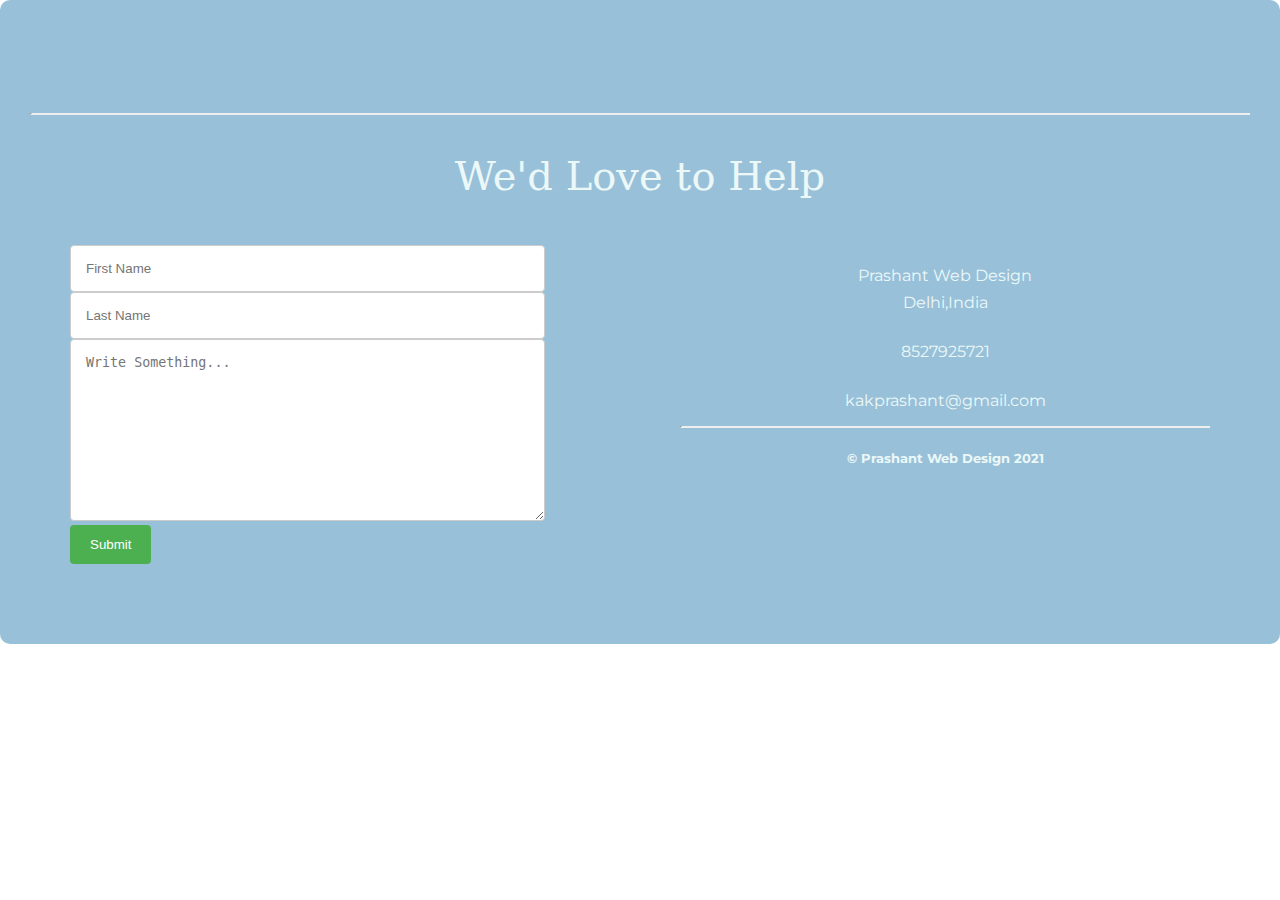
<file: index.html>
<!DOCTYPE html>
<html lang="en">
<head>
    <meta charset="UTF-8">
    <meta name="viewport" content="width=device-width, initial-scale=1.0">
    <title>Contact us</title>
    <link rel="stylesheet" href="style.css">
    <link href="https://fonts.googleapis.com/css2?family=Dancing+Script:wght@500&family=Headland+One&family=Montserrat:wght@500&display=swap" rel="stylesheet">

    <link rel="icon" href="favicon (2).ico">
</head>
<body>
    <div class="top-container">
        <h1>Contact Us</h1>
        <hr>

        <div class="inner-cont">

            <div class="inner-head">We'd Love to Help</div>
            
            <div class="form-c">
                <div class="row1">
                    <input type="text" id="fname" name="First name" placeholder="First Name">
                </div>
                <div class="row1">
                    <input type="text" id="lname" name="Last name" placeholder="Last Name">
                </div>
                <div class="row1">
                    <textarea id="Message" name="Message" style="height: 150px;" placeholder="Write Something..."></textarea>
                </div>
                <div class="row1">
                    <input type="submit" name="submit" id="submit"> 
                </div>
            
            </div>

            <div class="form2">

                <div class="row2">
                    <p style="line-height: 2px;"> Prashant Web Design</p>
                    
                    <p>Delhi,India</p>
                </div>

                <div class="row2">
                    <p>8527925721</p>
                </div>
                <div class="row2">
                    <p>kakprashant@gmail.com</p>
                </div>
                <hr>
                <div class="form-icon">
                    <h5> © Prashant Web Design 2021</h5>
                </div>

                
            </div>
        
            </div>
    
    
            
        </div>
  
        
    </div>
    
</body>
</html>
</file>
<file: style.css>
body{
    margin: 0px;
}
{
    box-sizing: border-box;
}
.top-container{
    background:#98C1D9;
    padding: 30px 30px 30px 30px;
    border-radius: 10px;
    

}
h1{
    text-align: center;
    font-family: 'Headland One', serif;
    color: #98C1D9;
}
h5{
    color: #ECF8F8;
    font-family: 'Montserrat', sans-serif;

}
hr{
    color: #006D77;
    border-top: 0px;
    border-width: 2px;
    
}

.inner-cont{
    border-radius: 10px;
    background-color: #98C1D9;
    padding: 10px 20px 10px 20px;
    
}

.inner-head{
    text-align: center;
    padding: 20px;
    font-family: 'Serif';
    font-size: 40px;
    color: #ECF8F8;
    
}

.form-c {
   
    float: left;
    width: 50%;
    margin-top: 6px;
    padding: 20px;
}

.form2::after{
    content: "";
    display: table;
    clear: both;
    width: 30%;
    height: auto;
    
    
    
}
.form2{
    text-align: center;
    margin-top: 6px;
    padding: 20px;
}
    
    
}
.row1{
    margin-top: 50px;
    width: 10px;
    
}
.row2{
    margin-top: 30px;
    
}

input[type=text], textarea {
    width: 75%;
    padding: 15px;
    border: 1px solid #ccc;
    border-radius: 4px;
    resize: vertical;
  }

  input[type=submit] {
    background-color: #4CAF50;
    color: white;
    padding: 12px 20px;
    border: none;
    border-radius: 4px;
    cursor: pointer;
    
    
  }

  p{
    font-family: 'Montserrat', sans-serif;
    color: #ECF8F8;
    
  }
</file>
